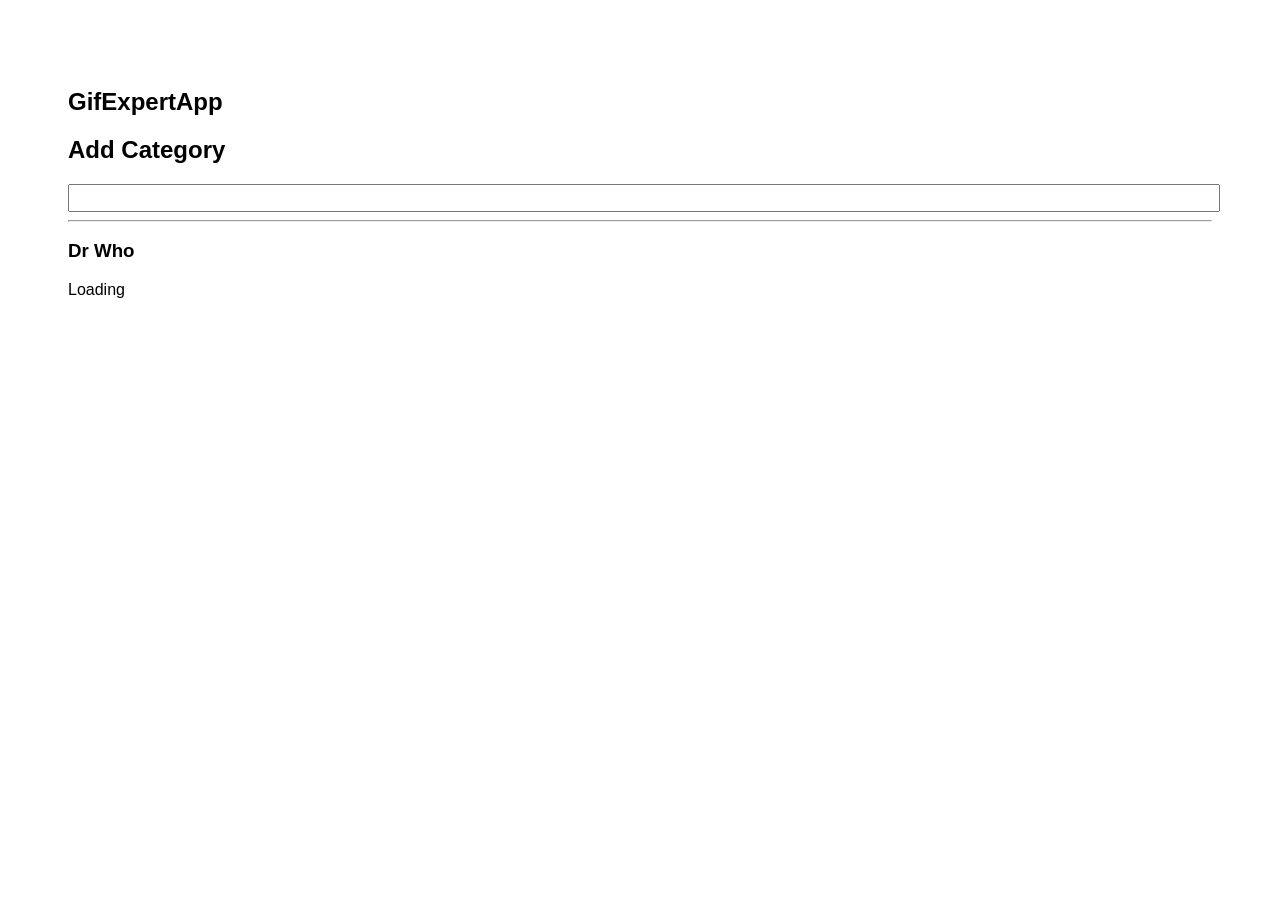
<file: docs/index.html>
<!doctype html>
<html lang="en">

<head>
    <meta charset="utf-8" />
    <link rel="icon" href="./favicon.ico" />
    <meta name="viewport" content="width=device-width,initial-scale=1" />
    <meta name="theme-color" content="#000000" />
    <meta name="description" content="Web site created using create-react-app" />
    <link rel="apple-touch-icon" href="./logo192.png" />
    <link rel="manifest" href="./manifest.json" />
    <link rel="stylesheet" href="https://cdnjs.cloudflare.com/ajax/libs/animate.css/4.1.1/animate.min.css" />
    <title>JoseHdz's React</title>
    <script defer="defer" src="./static/js/main.6e6a8669.js"></script>
    <link href="./static/css/main.da804c2e.css" rel="stylesheet">
</head>

<body><noscript>You need to enable JavaScript to run this app.</noscript>
    <div id="root"></div>
</body>

</html>
</file>
<file: docs/static/css/main.da804c2e.css>
*{font-family:Helvetica,Arial,sans-serif}body{padding:60px}input{color:gray;font-size:1.2rem;width:100%}.card-grid{display:flex;flex-direction:row;flex-wrap:wrap}.card{align-content:center;border:1px solid grey;border-radius:6px;margin-bottom:10px;margin-right:10px;overflow:hidden}.card p{padding:5px;text-align:center}.card img{max-height:170px}
/*# sourceMappingURL=main.da804c2e.css.map*/
</file>
